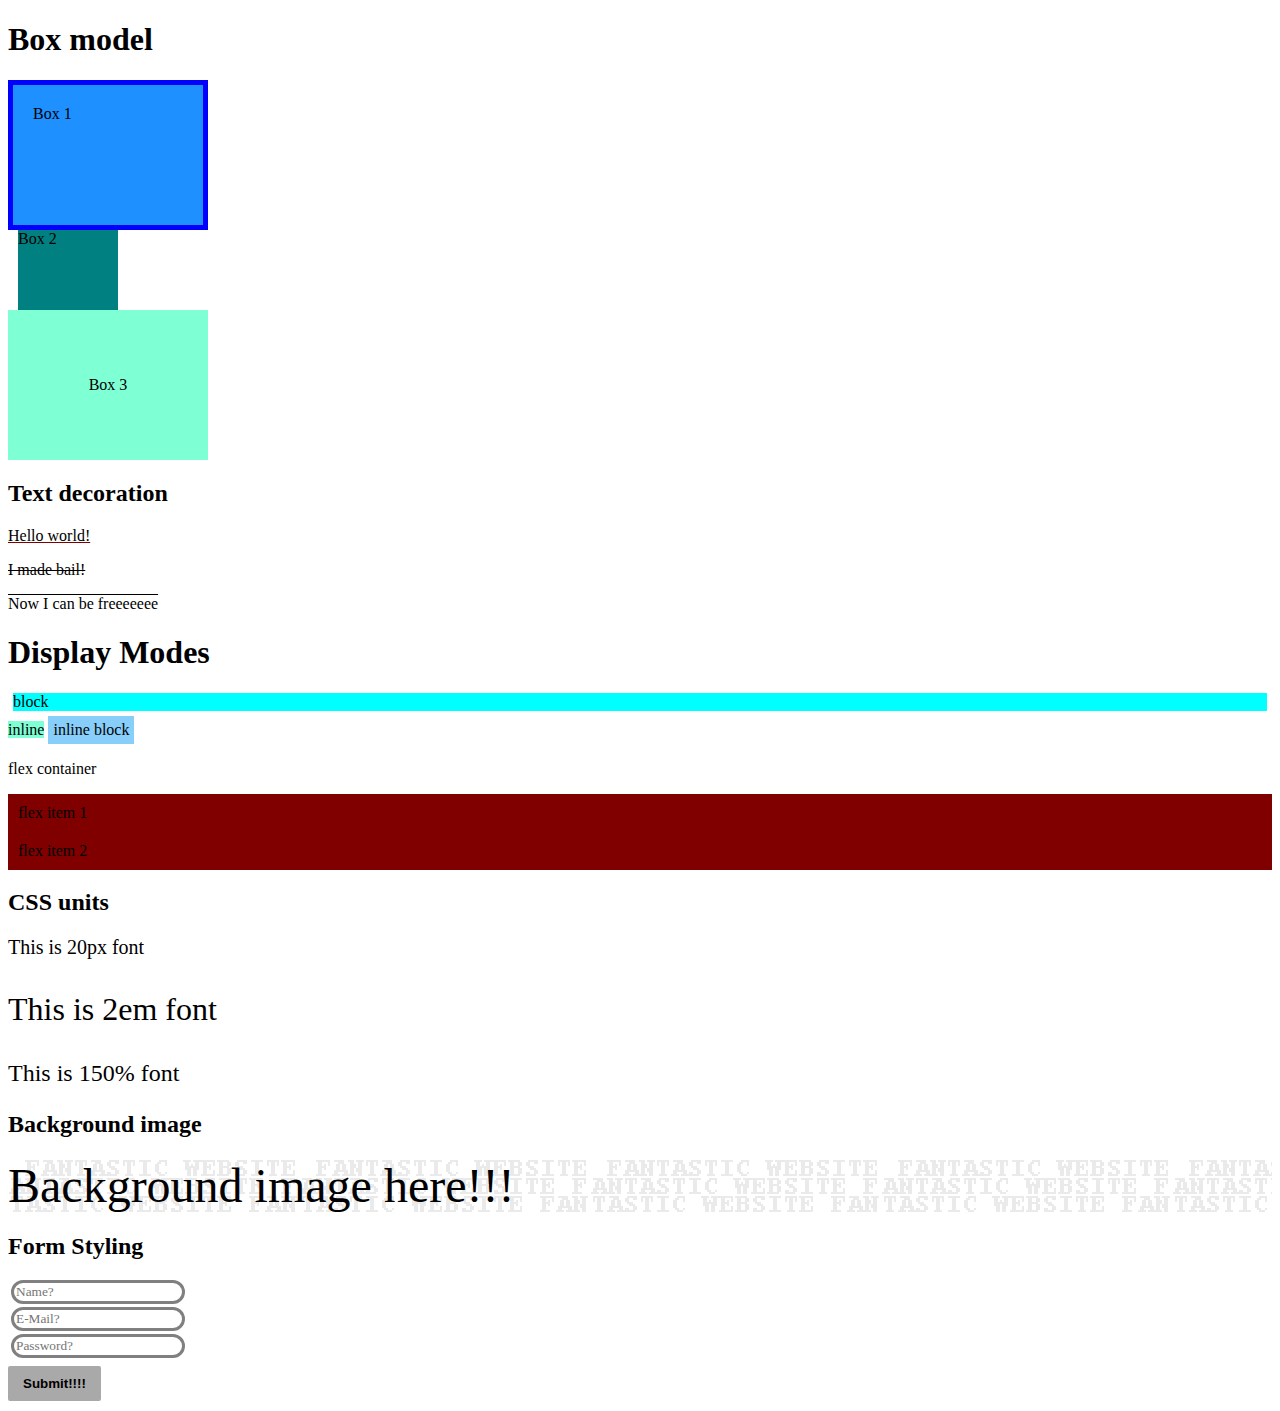
<file: exercises/index.html>
<!DOCTYPE html>
<html lang="en">
<head>
    <meta charset="UTF-8">
    <meta name="viewport" content="width=device-width, initial-scale=1.0">
    <title>CSS PRACTICE</title>
    <link rel="stylesheet" href="index.css">
</head>
<body>
    <h1>Box model</h1>

    <div class="box1">Box 1</div>
    <div class="box2">Box 2</div>
    <div class="box3">Box 3</div>

    <section>
        <h2>Text decoration</h2>
        <p class="underline">Hello world!</p>
        <p class="strikethrough">I made bail!</p>
        <p class="overline">Now I can be freeeeeee</p>
    </section>

    <section>
        <h1>Display Modes</h1>
        <div class="block">block</div>
        <div class="inline">inline</div>
        <div class="iblock">inline block</div>
        <p class="flex">flex container</p>
        <div class="flex">flex item 1</div>
        <div class="flex">flex item 2</div>
    </section>

    <section>
        <h2>CSS units</h2>
        <p class="px">This is 20px font</p>
        <p class="em">This is 2em font</p>
        <p class="percent">This is 150% font</p>
    </section>

    <section>
        <h2>Background image</h2>
        <div class="bgi">Background image here!!!</div>
    </section>

    <section>
        <h2>Form Styling</h2>
        <form action="">
            <input type="text" placeholder="Name?">
            <input type="email" placeholder="E-Mail?">
            <input type="password" name="" id="" placeholder="Password?">
            <button onclick="alert('WOW')">Submit!!!!</button>
        </form>
    </section>
</body>
</html>
</file>
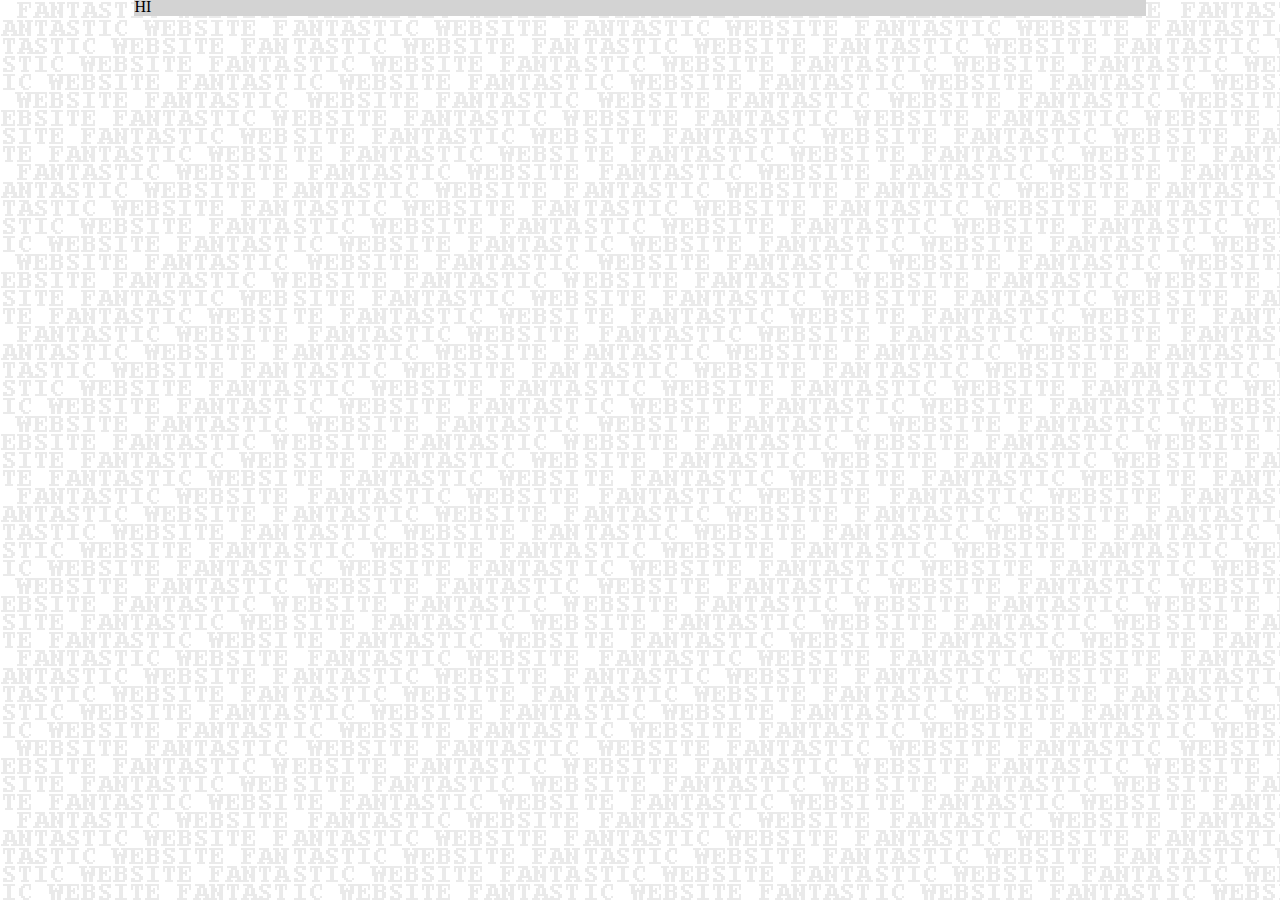
<file: html/index.html>
<!DOCTYPE html>
<html lang="en">
<head>
    <meta charset="UTF-8">
    <meta name="viewport" content="width=device-width, initial-scale=1.0">
    <title>ROBERT PAUL AIELLO</title>
    <link rel="stylesheet" href="style.css">
    <link rel="icon" href="media/robbie.png">
</head>
<body class="bg">
    <section class="front">
        HI
    </section>
</body>
</html>
</file>
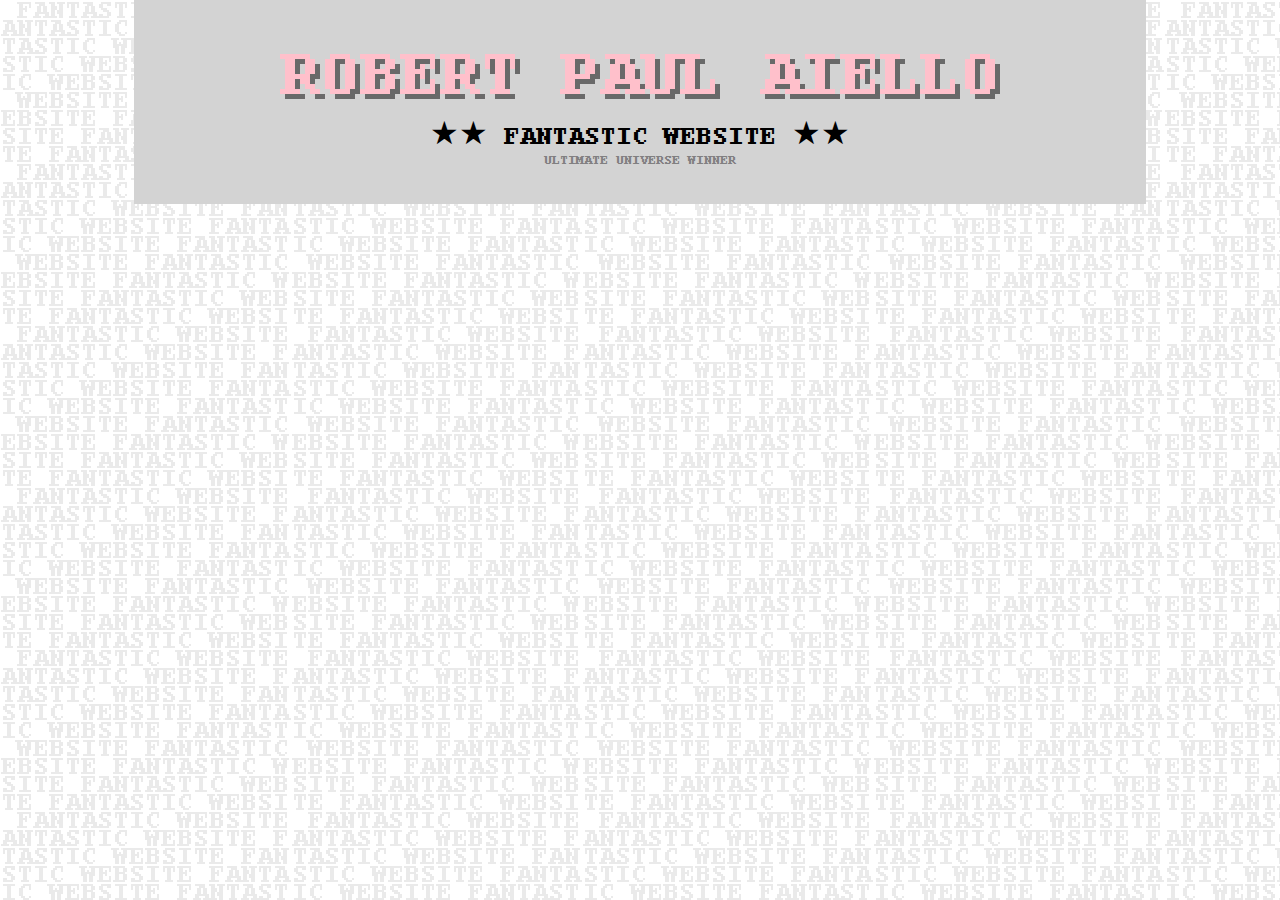
<file: project-1/index.html>
<!DOCTYPE html>
<html lang="en">
<head>
    <meta charset="UTF-8">
    <meta name="viewport" content="width=device-width, initial-scale=1.0">
    <title>ROBERT PAUL AIELLO</title>
    <link rel="stylesheet" href="style.css">
    <link rel="icon" href="media/robbie.png">
</head>
<body class="bg">
    <section class="front">
        <br> <br>
        <div class="stuck center title" id="rpa">ROBERT PAUL AIELLO</div>
        <div class="stuck center">★★ FANTASTIC WEBSITE ★★</div>
        <div class="stuck center subtitle">ULTIMATE UNIVERSE WINNER</div>
        <br> <br>
    </section>
</body>
</html>
</file>
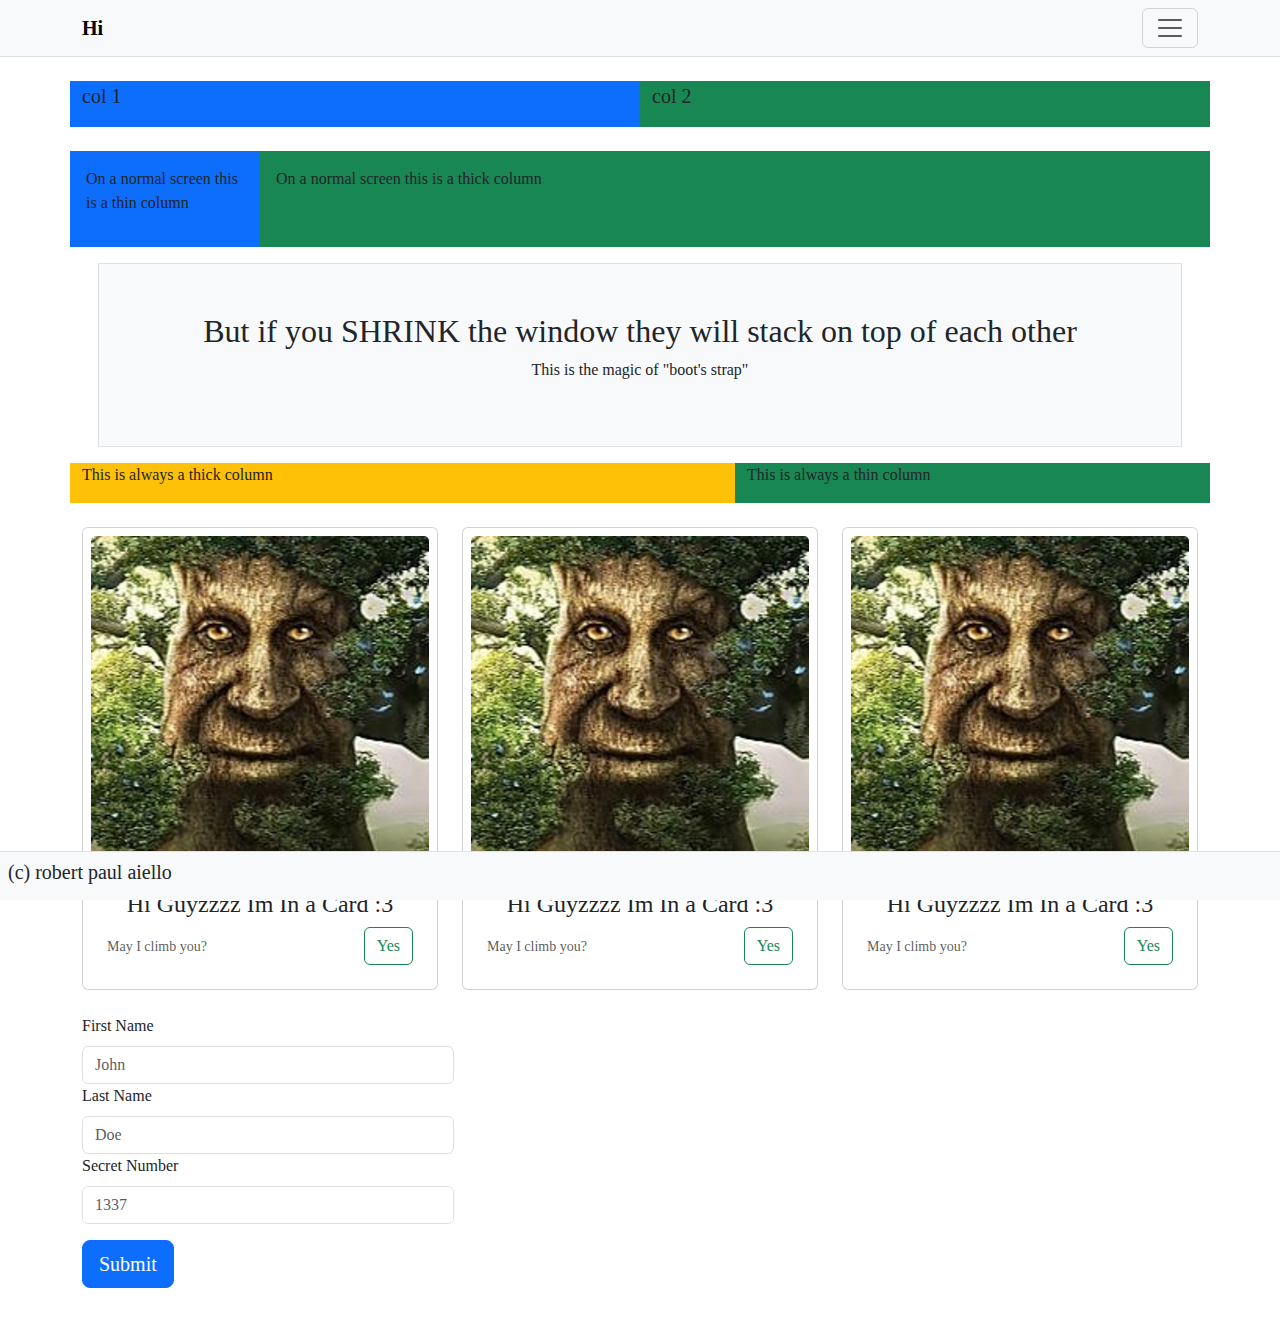
<file: exercises/bootstrap-demo.html>
<!DOCTYPE html>
<html lang="en">
<head>
    <meta charset="UTF-8">
    <meta name="viewport" content="width=device-width, initial-scale=1.0">
    <title>Bootstrap Demo</title>
    <link href="https://cdn.jsdelivr.net/npm/bootstrap@5.3.3/dist/css/bootstrap.min.css" rel="stylesheet">
    <style>
        * {
            font-family: Verdana;
        }
    </style>
</head>
<body>
    <div class="navbar navbar-expend-lg bg-body-tertiary border-bottom sticky-top">
        <div class="container">
            <a href="#" class="navbar-brand fw-bold">Hi</a>
            <button type="button" class="navbar-toggler" data-bs-toggle="collapse" data-bs-target="#navmenu">
                <span class="navbar-toggler-icon"></span>
            </button>
            <div class="collapse navbar-collapse" id="navmenu">
                <ul class="navbar-nav mb-2 mb-lg-0">
                    <li class="nav-item"><a href="" class="nav-link">Home</a></li>
                    <li class="nav-item"><a href="" class="nav-link">Not home</a></li>
                </ul>
            </div>
        </div>
    </div>
    <div class="container mt-4">
        <div class="row">
            <div class="col bg-primary">
                <p class="lead">col 1</p>
            </div>
            <div class="col bg-success">
                <p class="lead">col 2</p>
            </div>
        </div>
    </div>

    <div class="container mt-4 mb-4">
        <div class="row">
            <div class="col-12 col-md-2 p-3 bg-primary">
                <p>On a normal screen this is a thin column</p>
            </div>
            <div class="col-12 col-md-10 p-3 bg-success">
                <p>On a normal screen this is a thick column</p>
            </div>
        </div>
        <div class="row bg-light m-3 border text-center p-5">
            <h2>But if you SHRINK the window they will stack on top of each other</h2>
            <p class="">This is the magic of "boot's strap"</p>
        </div>
        <div class="row">
            <div class="col-7 bg-warning">
                <p>This is always a thick column</p>
            </div>
            <div class="col-5 bg-success">
                <p>This is always a thin column</p>
            </div>
        </div>
    </div>
    <div class="container mb-3">
        <div class="row">
            <div class="col-12 col-sm-6 col-md-4">
                <div class="card p-2">
                    <img src="media/tree.jpg" alt="" class="card-img-top img-fluid">
                    <div class="card-body">
                        <h4 class="text-center card-title">Hi Guyzzzz Im In a Card :3</h4>
                        <div class="d-flex align-items-center justify-content-between">
                            <small class="text-muted">May I climb you?</small>
                            <button class="btn btn-outline-success" data-bs-toggle="modal" data-bs-target="#cartModal">Yes</button>
                        </div>
                    </div>
                </div>
            </div>
            <div class="col-12 col-sm-6 col-md-4">
                <div class="card p-2">
                    <img src="media/tree.jpg" alt="" class="card-img-top img-fluid">
                    <div class="card-body">
                        <h4 class="text-center card-title">Hi Guyzzzz Im In a Card :3</h4>
                        <div class="d-flex align-items-center justify-content-between">
                            <small class="text-muted">May I climb you?</small>
                            <button class="btn btn-outline-success" data-bs-toggle="modal" data-bs-target="#cartModal">Yes</button>
                        </div>
                    </div>
                </div>
            </div>
            <div class="col-12 col-sm-6 col-md-4">
                <div class="card p-2">
                    <img src="media/tree.jpg" alt="" class="card-img-top img-fluid">
                    <div class="card-body">
                        <h4 class="text-center card-title">Hi Guyzzzz Im In a Card :3</h4>
                        <div class="d-flex align-items-center justify-content-between">
                            <small class="text-muted">May I climb you?</small>
                            <button class="btn btn-outline-success" data-bs-toggle="modal" data-bs-target="#cartModal">Yes</button>
                        </div>
                    </div>
                </div>
            </div>
        </div>
    </div>
    <div class="container mt-4">
        <form action="">
            <div>
                <div class="col-12 col-md-4">
                    <label for="" class="form-label">First Name</label>
                    <input type="text" placeholder="John" class="form-control">
                </div>
                <div class="col-12 col-md-4">
                    <label for="" class="form-label">Last Name</label>
                    <input type="text" placeholder="Doe" class="form-control">
                </div>
                <div class="col-12 col-md-4">
                    <label for="" class="form-label">Secret Number</label>
                    <input type="password" placeholder="1337" class="form-control">
                </div>
            </div>
            <input class="btn btn-lg btn-primary mt-3" type="submit">
        </form>
    </div>

    <div class="modal fade" id="cartModal">
        <div class="modal-dialog">
            <div class="modal-content">
                <div class="modal-header">
                    <h4>My Cart c:</h4>
                </div>
                <div class="modal-body">Cart items here...</div>
                <div class="modal-footer">
                    <button class="btn btn-success" data="">Checkout</button>
                </div>
            </div>
        </div>
    </div>

    <footer class="border-top bg-body-tertiary sticky-bottom p-2">
        <h5>(c) robert paul aiello</h5>
    </footer>
<script src="https://cdn.jsdelivr.net/npm/bootstrap@5.3.3/dist/js/bootstrap.bundle.min.js"></script>
</body>
</html>
</file>
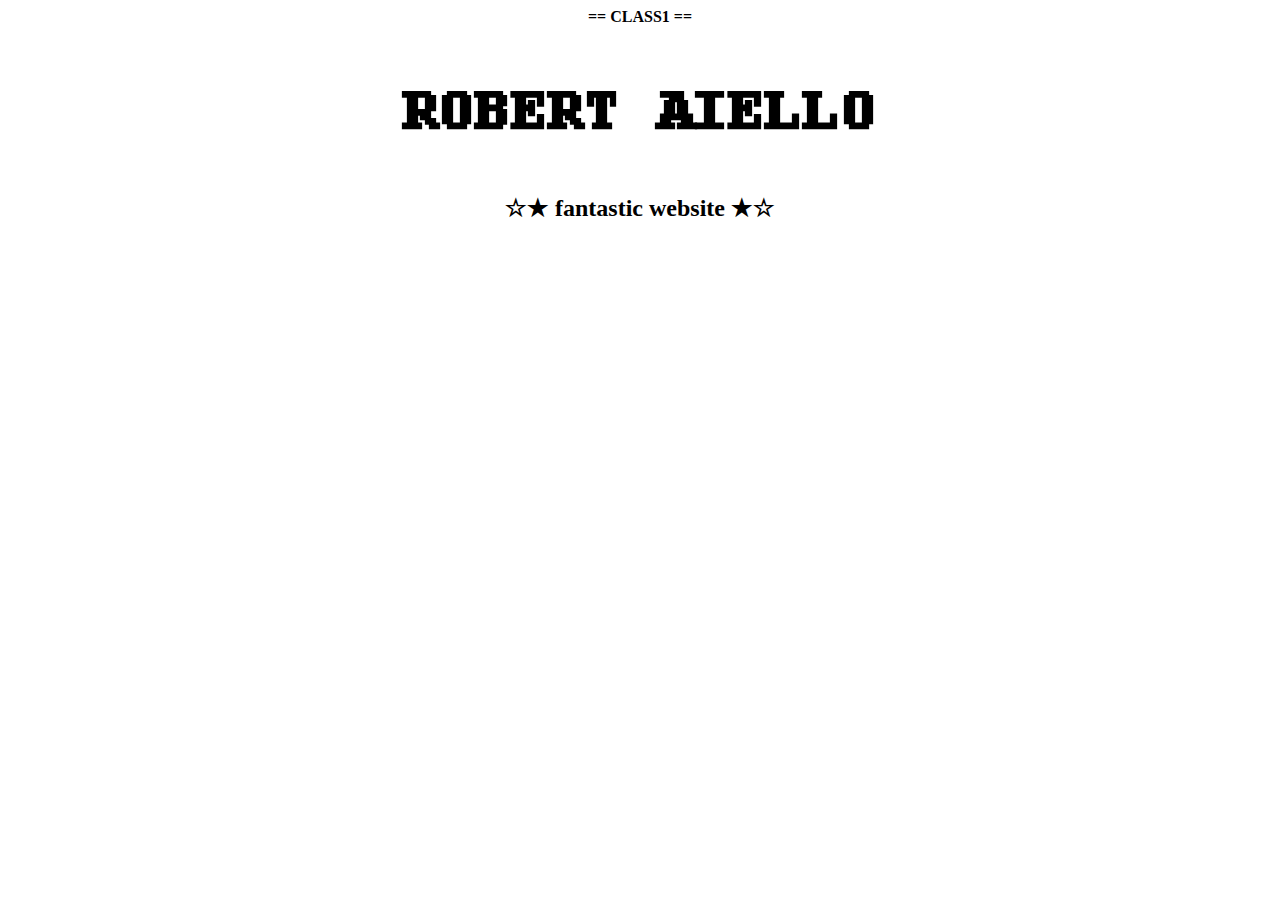
<file: exercises/class1.html>
<!DOCTYPE html>
<html lang="en">
<head>
    <meta charset="UTF-8">
    <meta name="viewport" content="width=, initial-scale=1.0">
    <title>WELCOME TO MY FANTASTIC WEBSITE</title>
</head>
 <style> 
    @font-face { font-family: courierstuck; src: url('fonts/courierstuck.ttf'); } 
      * {
         font-family: Verdana;
         text-align: center;
      }
    h1 {
        font-family: courierstuck;
        font-size: 72px;
    }
    h2 {
        font-size: 24px;
    }
    </style>
<body>
    <header>
        <b>== CLASS1 ==</b>
    </header>
    <h1>ROBERT AIELLO</h1>
    <h2>☆★ fantastic website ★☆</h2>
</body>
</html>
</file>
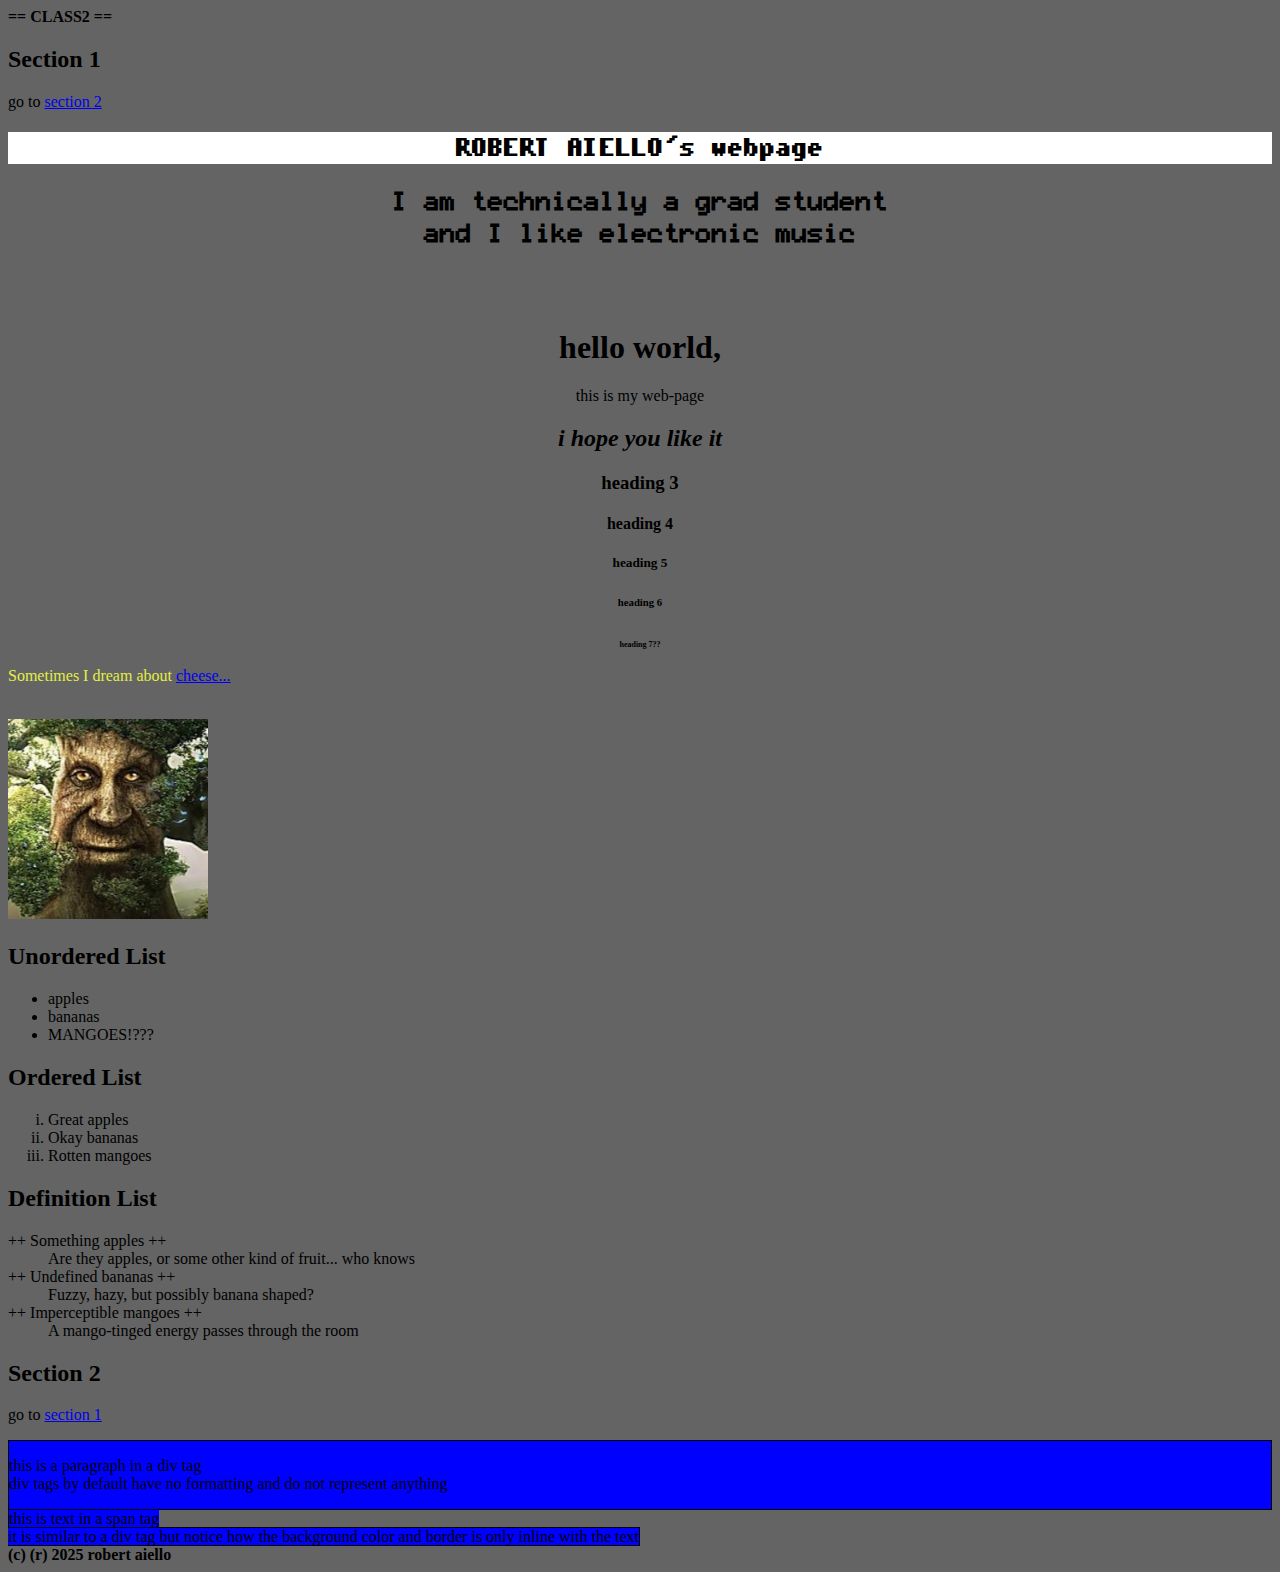
<file: exercises/class2.html>
<!DOCTYPE html>
<html lang="en">
<head>
    <meta charset="UTF-8">
    <meta name="viewport" content="width=device-width, initial-scale=1.0">
    <title>Class 2 (My First HTML Page)</title>
</head>

<style>
    @font-face { font-family: ffx-bold; src: url('fonts/fairfax-bold.ttf'); }
    @font-face { font-family: ffx; src: url('fonts/Fairfax.ttf'); }
    * {font-family: Verdana;}
    h7 {
        font-size: 8px;
    }
    center {
        text-align: center;
    }
    clownvomit {color: rgb(227, 238, 67)}
</style>    

<body style="background-color: rgb(100, 100, 100);">
    <header>
        <b>== CLASS2 ==</b>
    </header>
     <h2 id="section1">Section 1</h2>
    <p>go to <a href="#section2">section 2</a></p>
    <center>
    <h1 style="font-family: ffx-bold; background-color: white;">
        ROBERT AIELLO's webpage </h1>
    <h1 style="font-family: ffx;">I am technically a grad student <br>
        and I like electronic music</style>
    </h1>
    <br><br>
    <h1>hello world,</h1>
    <p>this is my web-page</p>
    <h2><i>i hope you like it</i></h2>
    <h3>heading 3</h3>
    <h4>heading 4</h4>
    <h5>heading 5</h5>
    <h6>heading 6</h6>
    <h7><b>heading 7??</b></h7>
    </center>
    <p title="Body paragraph"><clownvomit>Sometimes I dream about <a href="https://www.youtube.com/watch?v=DOIJEE7YM5w" target="_blank">cheese...<a></clownvomit></p>
    <br>
    <img src="media/tree.jpg" alt="&quot;Will you climb on me?&quot;" width="200">

    <h2>Unordered List</h2>
    <ul>
        <li>apples</li>
        <li>bananas</li>
        <li>MANGOES!???</li>
    </ul>

    <h2>Ordered List</h2>
    <ol type="i">
        <li>Great apples</li>
        <li>Okay bananas</li>
        <li>Rotten mangoes</li>
    </ol>

    <h2>Definition List</h2>
    <dl>
        <dt>++ Something apples ++</dt>
        <dd>Are they apples, or some other kind of fruit... who knows</dd>
        <dt>++ Undefined bananas ++</dt>
        <dd>Fuzzy, hazy, but possibly banana shaped?</dd>
        <dt>++ Imperceptible mangoes ++</dt>
        <dd>A mango-tinged energy passes through the room</dd>
    </dl>

    <h2 id="section2">Section 2</h2>
    <p>go to <a href="#section1">section 1</a></p>

    <div style="background-color: blue; border: 1px solid black;">
        <p style="font-family: Consolas">this is a paragraph in a div tag<br>div tags by default have no formatting and do not represent anything</p>
    </div>

    <span style="background-color: blue; font-family: Consolas; border: 1px solid black">
        this is text in a span tag<br>it is similar to a div tag but notice how the background color and border is only inline with the text
    </span>

    <footer>
     <b>(c) (r) 2025 robert aiello</b>
    </footer>
</body>
</html>
</file>
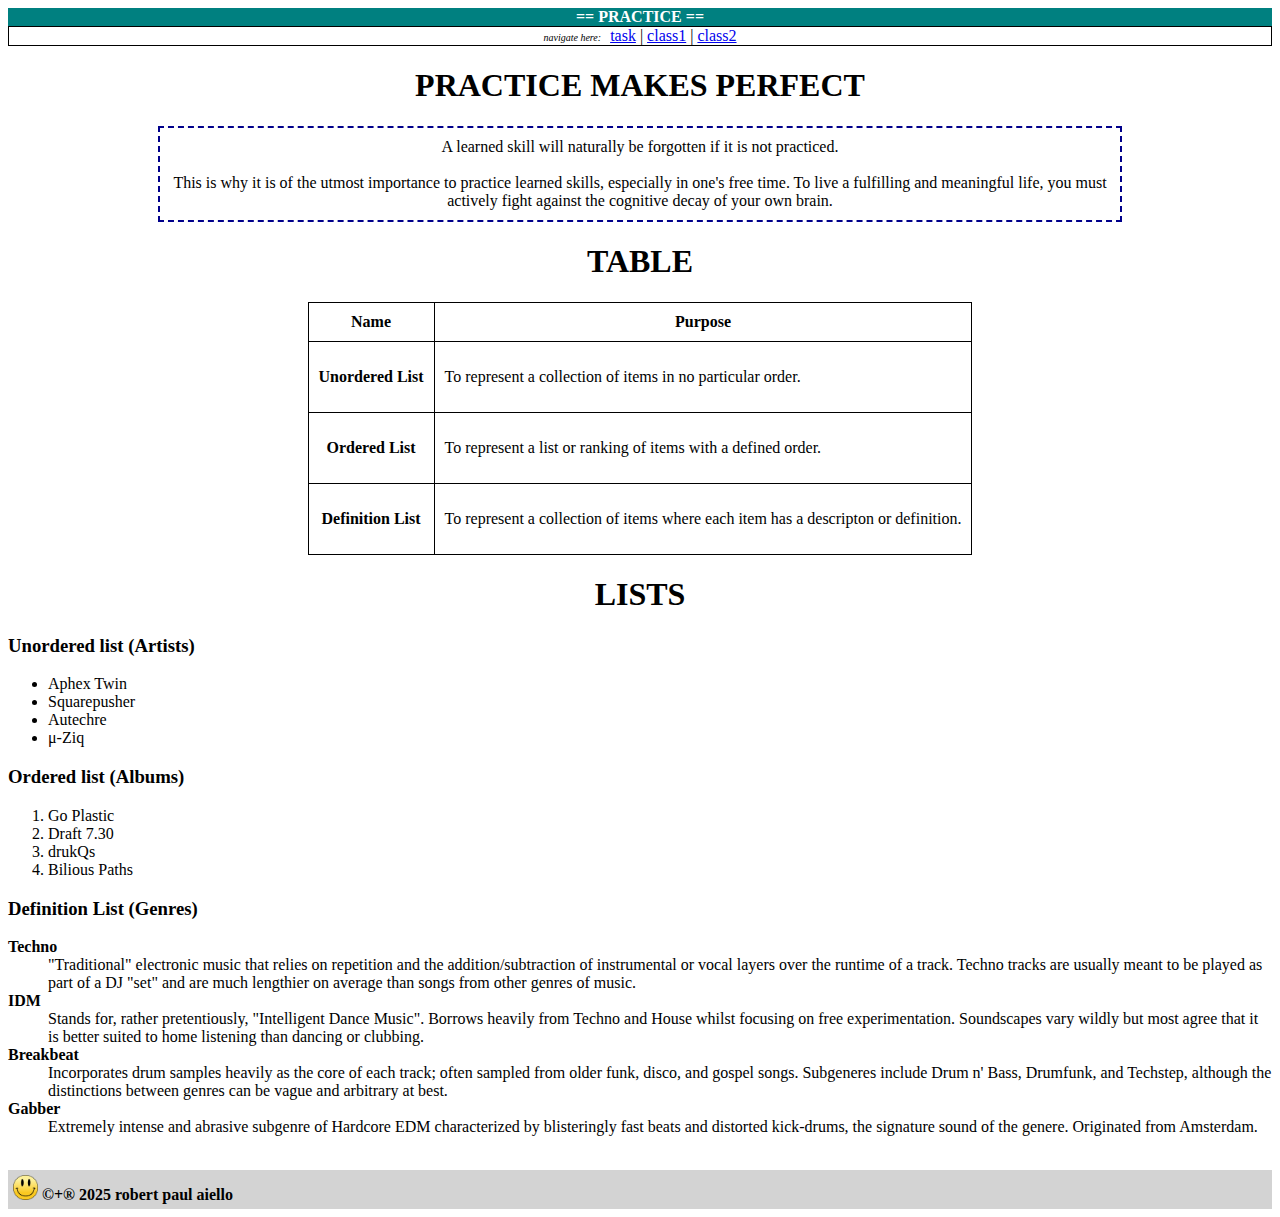
<file: exercises/practice.html>
<!DOCTYPE html>
<html lang="en">
<head>
    <meta charset="UTF-8">
    <meta name="viewport" content="width=device-width, initial-scale=1.0">
    <title>Document</title>
</head>
<style>
* {font-family: Verdana;}
p, dd {font-family: Consolas;}
table, th, tr, td {padding: 10px; border: 1px solid; border-collapse: collapse; justify-self: center;}
dt {font-weight: bold;}
</style>
<body>
    <header style="text-align: center; background-color: teal; color:white;">
        <b>== PRACTICE ==</b>
    </header>
    <nav style="text-align: center; border: 1px solid black;">
        <a style="font-size: 10px; margin: auto 5px auto auto;"><i>navigate here:</i></a>
        <a href="task.html">task</a> |
        <a href="class1.html">class1</a> |
        <a href="class2.html">class2</a>
    </nav>

    <section>
            <h1 style="text-align: center;">PRACTICE MAKES PERFECT</h1>
            <article style="text-align: center; align-content: center;">
                <p style="border: 2px dashed darkblue; margin: auto 150px; padding: 10px;">A learned skill will naturally be forgotten if it is not practiced.<br><br>This is why it is of the utmost importance to practice learned skills, especially in one's free time. To live a fulfilling and meaningful life, you must actively fight against the cognitive decay of your own brain.</p>
            </article>
    </section>
    <section>
        <h1 style="text-align: center;">TABLE</h1>
        <table>
            <tr>
                <th>Name</th>
                <th>Purpose</th>
            </tr>
            <tr>
                <th>Unordered List</th>
                <td><p>To represent a collection of items in no particular order.</p></td>
            </tr>
            <tr>
                <th>Ordered List</th>
                <td><p>To represent a list or ranking of items with a defined order.</p></td>
            </tr>
            <tr>
                <th>Definition List</th>
                <td><p>To represent a collection of items where each item has a descripton or definition.</p></td>
            </tr>
        </table>
    </section>

    <section>
        <h1 style="text-align: center;">LISTS</h1>
        <article>
            <h3>Unordered list (Artists)</h3>
            <ul>
                <li>Aphex Twin</li>
                <li>Squarepusher</li>
                <li>Autechre</li>
                <li>μ-Ziq</li>
            </ul>
            <h3>Ordered list (Albums)</h3>
            <ol type="1">
                <li>Go Plastic</li>
                <li>Draft 7.30</li>
                <li>drukQs</li>
                <li>Bilious Paths</li>
            </ol>
            <h3>Definition List (Genres)</h3>
            <dl>
                <dt>Techno</dt>
                <dd>"Traditional" electronic music that relies on repetition and the addition/subtraction of instrumental or vocal layers over the runtime of a track. Techno tracks are usually meant to be played as part of a DJ "set" and are much lengthier on average than songs from other genres of music.</dd>
                <dt>IDM</dt>
                <dd>Stands for, rather pretentiously, "Intelligent Dance Music". Borrows heavily from Techno and House whilst focusing on free experimentation. Soundscapes vary wildly but most agree that it is better suited to home listening than dancing or clubbing.</dd>
                <dt>Breakbeat</dt>
                <dd>Incorporates drum samples heavily as the core of each track; often sampled from older funk, disco, and gospel songs. Subgeneres include Drum n' Bass, Drumfunk, and Techstep, although the distinctions between genres can be vague and arbitrary at best.</dd>
                <dt>Gabber</dt>
                <dd>Extremely intense and abrasive subgenre of Hardcore EDM characterized by blisteringly fast beats and distorted kick-drums, the signature sound of the genere. Originated from Amsterdam.</dd>
            </dl>
        </article>
    </section>

    <br>
    <footer style="background: lightgray; padding: 5px;">
        <img src="media/smiley.png" width="25" alt=":)">
        <b>©+® 2025 robert paul aiello</b>
    </footer>
</body>

</html>
</file>
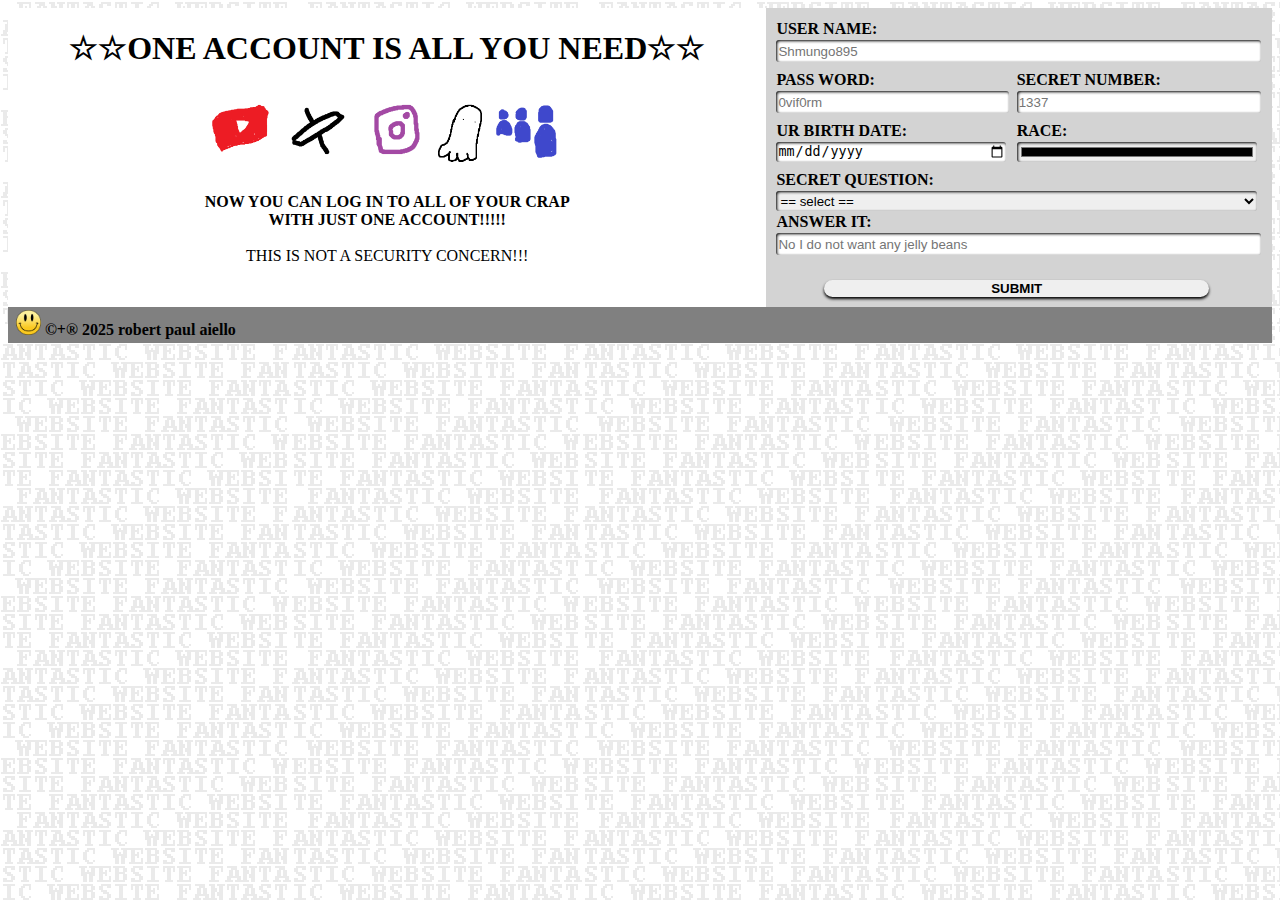
<file: exercises/prettyform.html>
<!DOCTYPE html>
<html lang="en">
<head>
    <meta charset="UTF-8">
    <meta name="viewport" content="width=device-width, initial-scale=1.0">
    <title>Document</title>
    <link rel="stylesheet" href="prettyform.css">
</head>
<body>

    <div id="container">

    <!-- LEFT SIDE -->
    <section class="sixtyfourty" style="background-color: white">
        <div class="flex">
            <div class="rainbow"><h1>☆☆ONE ACCOUNT IS ALL YOU NEED☆☆</h1></div>
            <div><img src="media/socials.png" alt="" width="50%"></div> <br>
            <div style="margin: auto 25%;"><b>NOW YOU CAN LOG IN TO ALL OF YOUR CRAP WITH JUST ONE ACCOUNT!!!!!</b> <br> <br> THIS IS NOT A SECURITY CONCERN!!! </div>
            <br>
        </div>
    </section>

    <!-- RIGHT SIDE -->
    <section class="sixtyfourty" style="background-color: lightgray;">
        <div style="padding: 10px; padding-right: 15px;">
            <form action="">
                <label for="uname"><b>USER NAME:</b></label>
                <input type="text" id="uname" placeholder="Shmungo895">
                <div class="fiftyfifty">
                    <label for="p1"><b>PASS WORD:</b></label>
                    <input type="password" id="p1" placeholder="0vif0rm">
                </div>
                <div class="fiftyfifty">
                    <label for="p2"><b>SECRET NUMBER:</b></label>
                    <input type="password" id="p2" placeholder="1337">
                </div>
                <div class="fiftyfifty">
                    <label for="bday"><b>UR BIRTH DATE:</b></label>
                    <input type="date" name="bday" id="">
                </div>
                <div class="fiftyfifty">
                    <label for="color"><b>RACE:<b></label>
                    <input type="color" name="color" id=""> 
                </div>
                <div style="clear: both;"></div>
                <label for="sq"><b>SECRET QUESTION:</b></label>
                <select name="sq" id="">
                    <option value="0">== select ==</option>
                    <option value="1">What ISN'T your favorite color?</option>
                    <option value="2">What is your second cousin's roomate's great-aunt's maiden name?</option>
                    <option value="3">What is 1 + 1?</option>
                    <option value="4">Who's your favorite Marx brother?</option>
                    <option value="5">What McNugget sauce did you prefer as a child? (DO NOT ANSWER "SZECHUAN")</option>
                    <option value="6">How many subreddits do you moderate?</option>
                    <option value="7">What were you doing on the morning of September 11, 2001?</option>
                    <option value="8">What cartoon character triggered your sexual awakening?</option>
                    <option value="9">I've got some jelly beans. Do you want any?</option>
                </select>
                <label for="sqa"><b>ANSWER IT:</b></label>
                <input type="text" name="sqa" id="" placeholder="No I do not want any jelly beans">
                <br> <br>
                <button value="SUBMIT" style="width: 80%; display: block; margin: auto;" onclick="alert('Thanx. Your information has been forwarded to the relevant ad-servers and spamlists.')">SUBMIT</button>
            </form>
        </div>
    </section>

</div>

<div style="clear: both;"></div>

<footer>
    &ThickSpace;<img src="media/smiley.png" width="25" alt=":)" class="speen">
    <span>©+® 2025 robert paul aiello</span>
</footer>

</body>
</html>
</file>
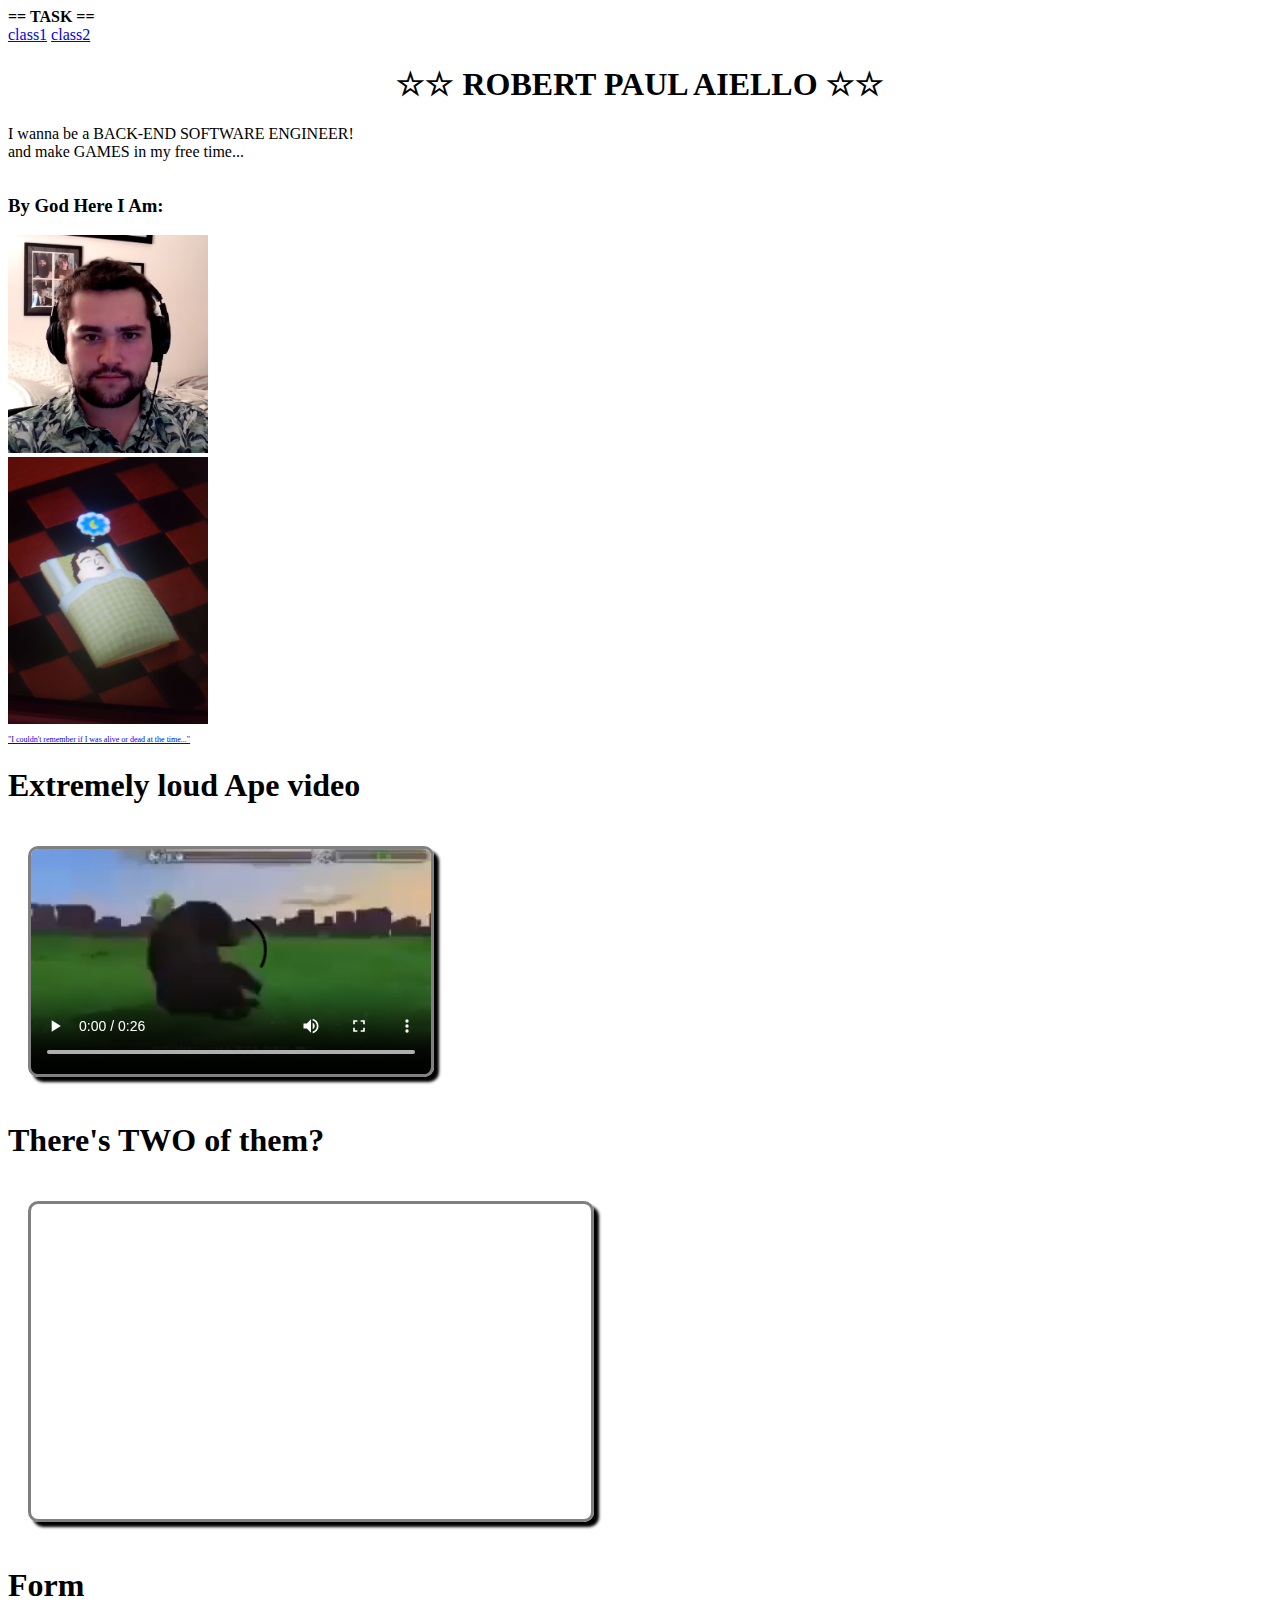
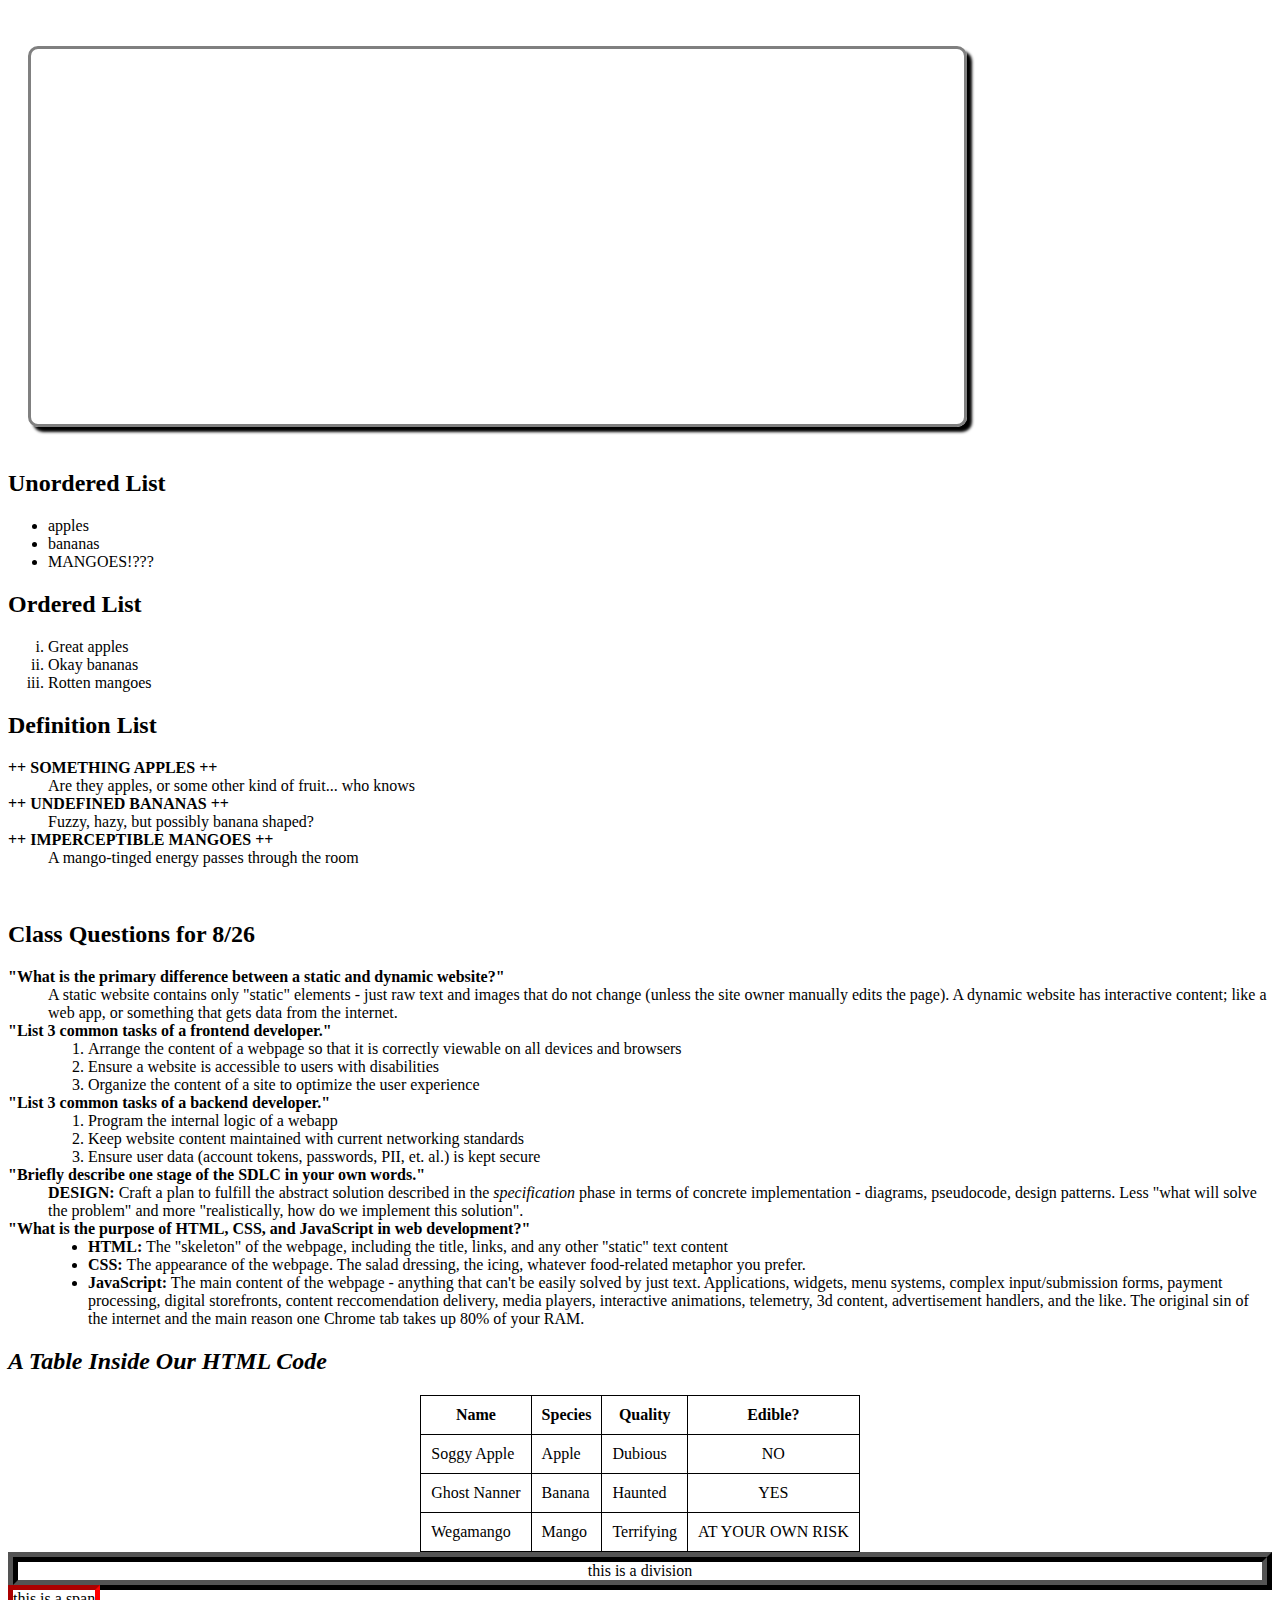
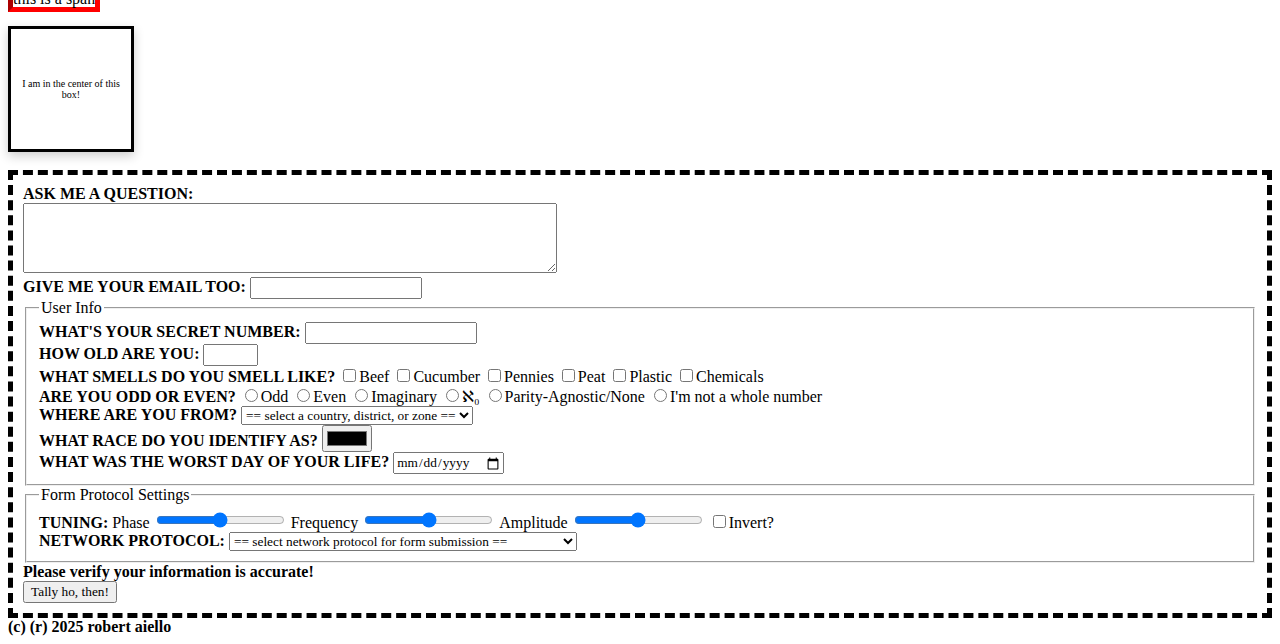
<file: exercises/task.html>
<!DOCTYPE html>
<html lang="en">
<head>
    <meta charset="UTF-8">
    <meta name="viewport" content="width=device-width, initial-scale=1.0">
    <title>My Page :)</title>
</head>
<style>
* {font-family: Verdana;}
table, th, tr, td {padding: 10px; border: 1px solid; border-collapse: collapse;}
center {text-align: center;}
video, iframe {
    margin: 20px;
    border: 3px solid gray;
    border-radius: 10px;
    box-shadow: 5px 5px 3px;
}
</style>
<body>
    <header>
        <b>== TASK ==</b>
    </header>

    <nav>
        <a href="class1.html">class1</a>
        <a href="class2.html">class2</a>
    </nav>

    <h1 style="text-align: center;">☆☆ ROBERT PAUL AIELLO ☆☆</h1>
    <p>I wanna be a BACK-END SOFTWARE ENGINEER!<br>and make GAMES in my free time...</p>
    <br>
    <h3 style="margin: 0">By God Here I Am:</h3>
    <br>
    <img src="media/robert.png" alt="Here he is." title="LOOK AT ROBERT!" width="200">
    <br><img src="media/Serene2.jpg" alt="sleep" width="200">
    <br>
    <a href="https://youtu.be/-RFunvF0mDw?si=Z3ab4z2FGJrPwrcL" style="font-size: 8px;">&quot;I couldn't remember if I was alive or dead at the time...&quot;</a>

    <h1>Extremely loud Ape video</h1>
    <video controls width="400" src="media/ape.mp4">

    </video>

    <h1>There's TWO of them?</h1>
    <iframe width="560" height="315" src="https://www.youtube.com/embed/-5R_sviyV4Y?si=yYLTcxVTX6RmhJIh" title="YouTube video player" frameborder="0" allow="accelerometer; autoplay; clipboard-write; encrypted-media; gyroscope; picture-in-picture; web-share" referrerpolicy="strict-origin-when-cross-origin" allowfullscreen></iframe> <br>

    <h1>Form</h1>
    <iframe src="http://127.0.0.1:5500/prettyform.html" frameborder="0" width="933px" height="375px"></iframe>

    <h2>Unordered List</h2>
    <ul>
        <li>apples</li>
        <li>bananas</li>
        <li>MANGOES!???</li>
    </ul>

    <h2>Ordered List</h2>
    <ol type="i">
        <li>Great apples</li>
        <li>Okay bananas</li>
        <li>Rotten mangoes</li>
    </ol>

    <h2>Definition List</h2>
    <dl>
        <dt><b>++ SOMETHING APPLES ++</b></dt>
        <dd>Are they apples, or some other kind of fruit... who knows</dd>
        <dt><b>++ UNDEFINED BANANAS ++</b></dt>
        <dd>Fuzzy, hazy, but possibly banana shaped?</dd>
        <dt><b>++ IMPERCEPTIBLE MANGOES ++</b></dt>
        <dd>A mango-tinged energy passes through the room</dd>
    </dl> <br>

    <h2>Class Questions for 8/26</h2>
    <dl>
        <dt><b>"What is the primary difference between a static and dynamic website?"</b></dt>
        <dd>A static website contains only "static" elements - just raw text and images that do not change (unless the site owner manually edits the page). A dynamic website has interactive content; like a web app, or something that gets data from the internet.</dd>
        <dt><b> "List 3 common tasks of a frontend developer."</b></dt>
        <dd><ol>
            <li>Arrange the content of a webpage so that it is correctly viewable on all devices and browsers</li>
            <li>Ensure a website is accessible to users with disabilities</li>
            <li>Organize the content of a site to optimize the user experience</li>
        </ol></dd>
        <dt><b>"List 3 common tasks of a backend developer."</b></dt>
        <dd><ol>
            <li>Program the internal logic of a webapp</li>
            <li>Keep website content maintained with current networking standards</li>
            <li>Ensure user data (account tokens, passwords, PII, et. al.) is kept secure</li>
        </ol></dd>
        <dt><b>"Briefly describe one stage of the SDLC in your own words."</b></dt>
        <dd><b>DESIGN:</b> Craft a plan to fulfill the abstract solution described in the <i>specification</i> phase in terms of concrete implementation - diagrams, pseudocode, design patterns. Less "what will solve the problem" and more "realistically, how do we implement this solution".</dd>
        <dt><b>"What is the purpose of HTML, CSS, and JavaScript in web development?"</b></dt>
        <dd><ul>
            <li><b>HTML:</b> The "skeleton" of the webpage, including the title, links, and any other "static" text content</li>
            <li><b>CSS:</b> The appearance of the webpage. The salad dressing, the icing, whatever food-related metaphor you prefer.</li>
            <li><b>JavaScript:</b> The main content of the webpage - anything that can't be easily solved by just text. Applications, widgets, menu systems, complex input/submission forms, payment processing, digital storefronts, content reccomendation delivery, media players, interactive animations, telemetry, 3d content, advertisement handlers, and the like. The original sin of the internet and the main reason one Chrome tab takes up 80% of your RAM.</li>
        </ul></dd>
    </dl>

<h2><i>A Table Inside Our HTML Code</i></h2>
<table style="justify-self: center;">
    <tr>
        <th>Name</th>
        <th>Species</th>
        <th>Quality</th>
        <th>Edible?</th>
    </tr>
    <tr>
        <td>Soggy Apple</td>
        <td>Apple</td>
        <td>Dubious</td>
        <td><center>NO</center></td>
    </tr>
    <tr>
        <td>Ghost Nanner</td>
        <td>Banana</td>
        <td>Haunted</td>
        <td><center>YES</center></td>
    </tr>
    <tr>
        <td>Wegamango</td>
        <td>Mango</td>
        <td>Terrifying</td>
        <td><center>AT YOUR OWN RISK</center></td>
    </tr>
</table>

<div style="border: 10px ridge black; text-align: center; ">
    this is a division
</div>

<span style="border: 5px inset red;">
    this is a span
</span>
<br><br>

<div style="width: 100px; height: 100px; border: 3px solid black; display: flex; align-items: center; justify-content: center; text-align: center; font-size: 10px; padding: 10px; box-shadow: 0px 4px 10px rgba(0, 0, 0, 0.2);">
 <p>I am in the center of this box!</p>
</div>

<br>

<form action="/process.php" target="_self" style="border: 5px dashed black; padding: 10px;" autocomplete="off">
    <label><b>ASK ME A QUESTION:</b></label> <br>
    <textarea name="question" rows="4" cols="70" required></textarea> <br>
    <label><b>GIVE ME YOUR EMAIL TOO:</b></label>
    <input type="email" name="email"><br>
<fieldset> <legend>User Info</legend>
    <label><b>WHAT'S YOUR SECRET NUMBER:</b></label>
    <input type="password" name="number" required><br>
    <label><b>HOW OLD ARE YOU:</b></label>
    <input type="number" name="age" min="1" max="80"><br>
    <b>WHAT SMELLS DO YOU SMELL LIKE?</b>
    <input type="checkbox" name="smells" value="beef">Beef
    <input type="checkbox" name="smells" value="Cucumber">Cucumber
    <input type="checkbox" name="smells" value="pennies">Pennies
    <input type="checkbox" name="smells" value="peat">Peat
    <input type="checkbox" name="smells" value="plastic">Plastic
    <input type="checkbox" name="smells" value="chemicals">Chemicals <br>
    <b>ARE YOU ODD OR EVEN?</b>
    <input type="radio" name="parity" value="odd">Odd
    <input type="radio" name="parity" value="even">Even 
    <input type="radio" name="parity" value="imaginary">Imaginary
    <input type="radio" name="parity" value="alephnull">ℵ₀
    <input type="radio" name="parity" value="noparity">Parity-Agnostic/None
    <input type="radio" name="parity" value="decimal">I'm not a whole number <br>
    <b>WHERE ARE YOU FROM?</b>
    <select name="country">
        <option value="">== select a country, district, or zone ==</option>
        <option value="ne">New England</option>
        <option value="tx">Texas</option>
        <option value="gc">Great Concavity</option>
        <option value="admz">Alabama De-Militarized Zone</option>
        <option value="gary">Gary, IN</option>
        <option value="other">Other</option>
    </select> <br>
	<b>WHAT RACE DO YOU IDENTIFY AS?</b>
	<input type="color" name="race"> <br>
	<b>WHAT WAS THE WORST DAY OF YOUR LIFE?</b>
	<input type="date" name="worstday" id=""> <br>
</fieldset>
<fieldset> <legend>Form Protocol Settings</legend>
    <b>TUNING:</b>
    <label>Phase</label>
    <input type="range" min="1" max="360" value="180" name="phase" oninput="x.value=parseInt(phase.value)">
	<output name="x" for="phase" style="font-family: Consolas;"></output>

    <label>Frequency</label>
    <input type="range" min="1" max="360" value="180" name="frequency" oninput="y.value=parseInt(frequency.value)">
	<output name="y" for="frequency" style="font-family: Consolas;"></output>

    <label>Amplitude</label>
    <input type="range" min="-100" max="100" value="0" name="amp" oninput="z.value=parseInt(amp.value)">
	<output name="z" for="amp" style="font-family: Consolas;"></output>
	
    <input type="checkbox" name="invertfreq">Invert? <br>
	<b>NETWORK PROTOCOL:</b>
	<select name="protocol">
		<option value="">== select network protocol for form submission ==</option>
		<option value="tcpip">TCP/IP</option>
		<option value="dial">Dial-Up</option>
		<option value="quantum">Quantum</option>
		<option value="cp1">Bienjensu PAT3-5P0P Carrier Pigeon</option>
		<option value="cp2">IBM K-Series Carrier Pigeon</option>
		<option value="cp3">OpenAI feathr® 8o Neural-Pigeon</option>
		<option value="ss">Smoke Signal</option>
		<option value="celery">P. Rudd 4d3d3d3d3</option>
		<option value="captcha">SkaiaNet CaptchaCard</option>
		<option value="ll">Loose Leaf</option>
		<option value="wood">Wood Block Print</option>
		<option value="MPT">Manual packet transfer ($12.20/hr service charge may apply)</option>
	</select>
</fieldset>
<span style="font-family: Consolas; font-weight: bold;">Please verify your information is accurate! <br></span>
    <input type="submit" value="Tally ho, then!">
    
</form>


<footer>
    <b>(c) (r) 2025 robert aiello</b>
</footer>
</body>
</html>
</file>
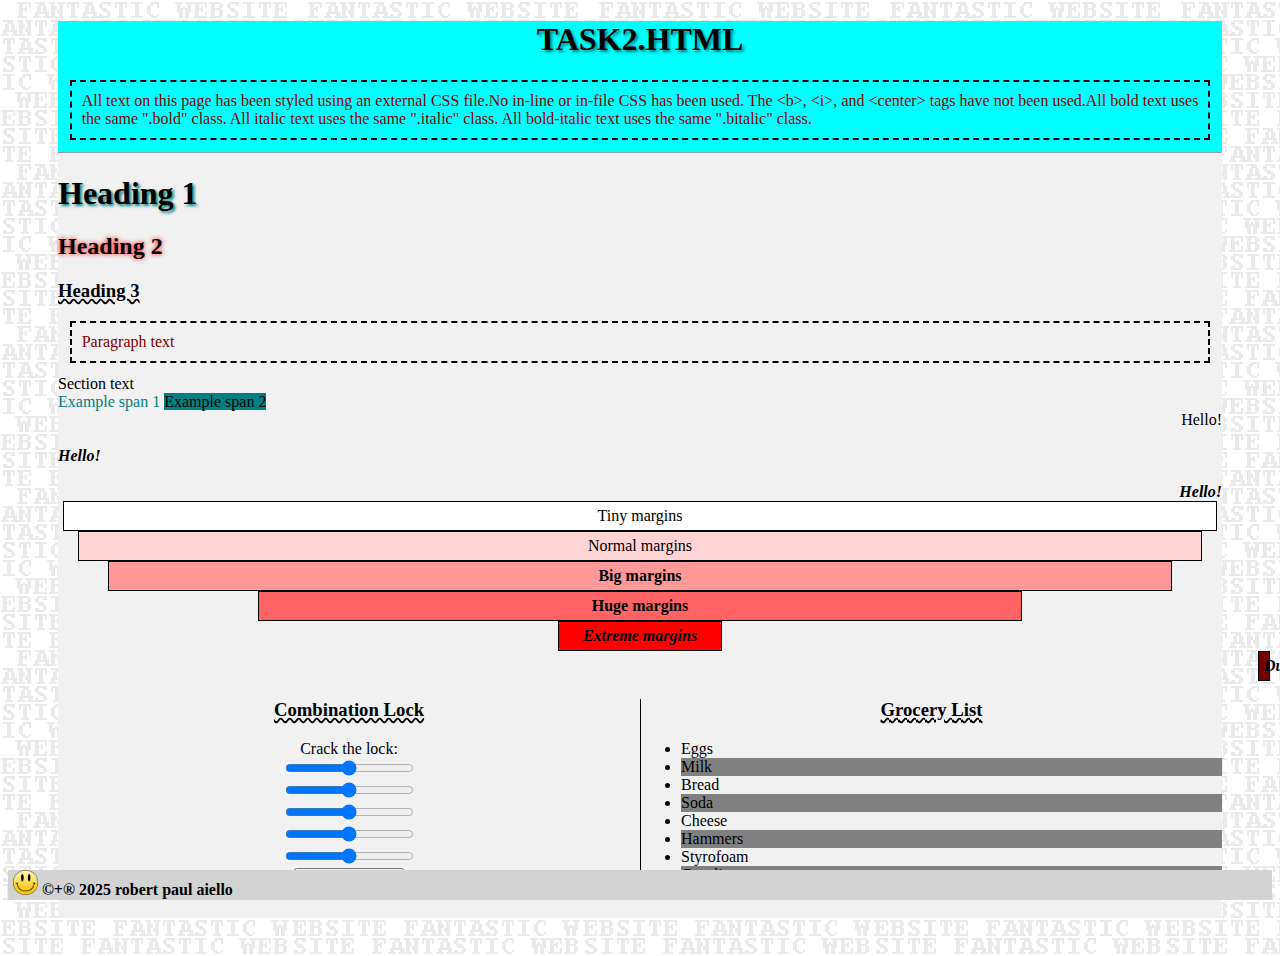
<file: exercises/task2.html>
<!DOCTYPE html>
<html lang="en">
<head>
    <meta charset="UTF-8">
    <meta name="viewport" content="width=device-width, initial-scale=1.0">
    <title>Task2</title>
    <link rel="stylesheet" href="style.css">
</head>
<body class="fantastic">
<section class="verdana inward">
    <header>
        <h1 class="center">TASK2.HTML</h1>
        <p class="justify">All text on this page has been styled using an external CSS file.No in-line or in-file CSS has been used. The &lt;b&gt;, &lt;i&gt;, and &lt;center&gt; tags have not been used.All bold text uses the same ".bold" class. All italic text uses the same ".italic" class. All bold-italic text uses the same ".bitalic" class.</p>
        <hr>
    </header>

    <h1>Heading 1</h1>
    <h2>Heading 2</h2>
    <h3>Heading 3</h3>
    <p>Paragraph text</p>
    <section>Section text</section>
    <span id="teal">Example span 1</span>
    <span id="tealbg">Example span 2</span>
    <section>
        <article class="right">Hello!</article> <br>
        <article class="bitalic">Hello!</article> <br>
        <article class="right bitalic">Hello!</article>
    </section>

    <section class="center">
        <article class="box1 lined">Tiny margins</article>
        <article class="box2 lined">Normal margins</article>
        <article class="box3 lined bold">Big margins</article>
        <article class="box4 lined bold">Huge margins</article>
        <article class="box5 lined bitalic">Extreme margins</article>
        <article class="box6 lined bitalic">Dude</article>
    </section>
    <section class="container"> 
    <section class="columns">
        <article class="center">
            <h3>Combination Lock</h3>
            <form action="">
                <span class="italic">Crack the lock:<br></span>
                <input type="range" min="1" max="5" value="3"> <br>
                <input type="range" min="1" max="5" value="3"> <br>
                <input type="range" min="1" max="5" value="3"> <br>
                <input type="range" min="1" max="5" value="3"> <br>
                <input type="range" min="1" max="5" value="3"> <br>
                <input type="button" value="Try combination" onclick="alert('Wrong combination!')">

            </form>
        </article>
    </section> 
    <section class="columns">
        <article class="ldiv">
            <h3 class="center">Grocery List</h3>
            <ul>
                <li>Eggs</li>
                <li>Milk</li>
                <li>Bread</li>
                <li>Soda</li>
                <li>Cheese</li>
                <li>Hammers</li>
                <li>Styrofoam</li>
                <li>Gasoline</li>
            </ul>
        </article>
    </section> 
    </section>
    <br>

</section>
<footer class="bold verdana end">
    &ThickSpace;<img src="media/smiley.png" width="25" alt=":)" class="speen">
    <span class="up">©+® 2025 robert paul aiello</span>
</footer>
</body>
</html>
</file>
<file: exercises/index.css>
.box1{
    width: 150px;
    height: 100px;
    background-color: dodgerblue;
    padding: 20px;
    border: 5px solid blue;
}

.box2 {
    width: 100px;
    height: 80px;
    background-color: teal;
    margin: auto 10px;
}

.box3 {
    width: 200px;
    height: 150px;
    background-color: aquamarine;
    display: flex;
    align-items: center;
    justify-content: center;
}

.underline {
    text-decoration: underline;
    text-decoration-color: maroon;
}

.strikethrough {
    text-decoration: line-through;
}

.overline {
    text-decoration: overline;
}

.block {
    display: block;
    background-color: aqua;
    margin: 5px;
}

.inline {
    display: inline;
    background-color: aquamarine;
}

.iblock {
    display: inline-block;
    background-color: lightskyblue;
    padding: 5px;
}

.flex {
    display: flex;
    gap: 10px;
}

div.flex {
    background: maroon;
    padding: 10px;
}

.px{
    font-size: 20px;
}

.em {
    font-size: 2em;
}

.percent {
    font-size: 150%;
}

.bgi {
    background-image: url("media/FANTASTIC WEBSITE.gif");
    font-size: 3em;
}

form {
    margin: 10px auto;
}

input {
    font-family: Consolas;
    display: block;
    margin: 3px;
    border-radius: 50px;
    border: 3px solid gray;
}

button{
    padding: 10px 15px;
    background: darkgray;
    font-weight: bold;
    border-radius: 2px;
    border: 0px;
    margin: 5px auto auto auto
}

@keyframes speen {
    0% {transform: rotateY(0deg);}
    100% {transform: rotateY(360deg);}
}

button:hover {
    outline: 3px solid dodgerblue;
    animation-name: speen;
    animation-timing-function: linear;
    animation-duration: 500ms;
    animation-iteration-count: infinite;
}
</file>
<file: html/style.css>
@font-face {
    font-family: courierstuck;
    src: url("fonts/courierstuck.ttf");
}

.bg {
    background-image: url("media/FANTASTIC WEBSITE.gif");
}

.front {
    width: 80%;
    background-color: lightgray;
    justify-self: center;
    position:  relative;
    top: -10px;
}

.stuck {
    font-family: courierstuck;
    font-size: 2em;
}

.center {
    justify-self: center;
}

#rpa {
    color: pink;
    text-shadow: 5px 5px 0px dimgray;
}

.title {
    font-size: 5em;
}

.subtitle {
    font-size: 1em;
    color: gray;
}
</file>
<file: project-1/style.css>
@font-face {
    font-family: courierstuck;
    src: url("fonts/courierstuck.ttf");
}

.bg {
    background-image: url("media/FANTASTIC WEBSITE.gif");
}

.front {
    width: 80%;
    background-color: lightgray;
    justify-self: center;
    position:  relative;
    top: -10px;
}

.stuck {
    font-family: courierstuck;
    font-size: 2em;
}

.center {
    justify-self: center;
}

#rpa {
    color: pink;
    text-shadow: 5px 5px 0px dimgray;
}

.title {
    font-size: 5em;
}

.subtitle {
    font-size: 1em;
    color: gray;
}
</file>
<file: exercises/prettyform.css>
body{
    background-image: url("media/FANTASTIC WEBSITE.gif");
    font-family: Verdana;
}

@keyframes rainbow{
		100%,0%{
			color: rgb(255,0,0);
		}
		8%{
			color: rgb(255,127,0);
		}
		16%{
			color: rgb(255,255,0);
		}
		25%{
			color: rgb(127,255,0);
		}
		33%{
			color: rgb(0,255,0);
		}
		41%{
			color: rgb(0,255,127);
		}
		50%{
			color: rgb(0,255,255);
		}
		58%{
			color: rgb(0,127,255);
		}
		66%{
			color: rgb(0,0,255);
		}
		75%{
			color: rgb(127,0,255);
		}
		83%{
			color: rgb(255,0,255);
		}
		91%{
			color: rgb(255,0,127);
		}
}

@keyframes brainbow{
		100%,0%{
			color: rgb(255,0,0);
            outline-color: rgb(255,0,0);
		}
		8%{
			outline-color: rgb(255,127,0);
            color: rgb(255,127,0);
		}
		16%{
			outline-color: rgb(255,255,0);
            color: rgb(255,255,0);
		}
		25%{
			outline-color: rgb(127,255,0);
            color: rgb(127,255,0);
		}
		33%{
			outline-color: rgb(0,255,0);
            color: rgb(0,255,0);
		}
		41%{
			outline-color: rgb(0,255,127);
            color: rgb(0,255,127);
		}
		50%{
			outline-color: rgb(0,255,255);
            color: rgb(0,255,255);
		}
		58%{
			outline-color: rgb(0,127,255);
            color: rgb(0,127,255);
		}
		66%{
			outline-color: rgb(0,0,255);
            color: rgb(0,0,255);
		}
		75%{
			outline-color: rgb(127,0,255);
            color: rgb(127,0,255);
		}
		83%{
			outline-color: rgb(255,0,255);
            color: rgb(255,0,255);
		}
		91%{
			outline-color: rgb(255,0,127);
            color: rgb(255,0,127);
		}
}

@keyframes spin {
    0% {rotate: 0deg;}
    100% {rotate: 360deg;}
}

footer{ 
position: sticky;
bottom: 0;
height: 30px;
line-height: 30px;
background-color: gray;
padding: 3px;
}

input {
    width: 100%;
    height: 20px;
    border: 0px;
    border-radius: 3px;
    box-shadow: 1px 1px 3px inset;
}

select {
    width: 100%;
    height: 20px;
    border: 0px;
    border-radius: 3px;
    box-shadow: 1px 1px 3px inset;
}

input:hover, select:hover {
    outline: 2px solid dodgerblue;
    border-radius: 3px;
}

form label {
    line-height: 22px;
}

form input {
    margin-bottom: 7px;
}

.speen {
    animation-name: spin;
    animation-duration: 5s;
    animation-iteration-count: infinite;
    animation-timing-function: linear;
}

button {
    border: 0px;
    box-shadow: 0px 2px 3px;
    border-radius: 10px;
    font-weight: bold;
}

button:hover {
    outline: 2px solid;
    animation-name: brainbow;
    animation-timing-function: ease;
    animation-iteration-count: infinite;
    animation-duration: 1s;
}

#container {
    overflow: hidden;
    width: 100%;
}

.rainbow {
    animation-name: rainbow;
    animation-timing-function: ease;
    animation-iteration-count: infinite;
    animation-duration: 10s;
}

.flex{
    display: flex;
    flex-direction: column;
    justify-content: center;
    text-align: center;
}

.flexh {
    display: flex;
    flex-direction: row;
    gap: 10px;
    justify-content: center;
}

.block {
    display: block;
}

.grid{
    display: grid;
}

.fiftyfifty {
    float: left;
    width: 50%;
}

.fiftyfifty:nth-child(odd) input {
    width: 95%;
}

.sixtyfourty:nth-child(even) {
    float: left;
    width: 40%;
    padding-bottom: 500em;
    margin-bottom: -500em;
}

.sixtyfourty:nth-child(odd) {
    float: left;
    width: 60%;
    padding-bottom: 500em;
    margin-bottom: -500em;
}
</file>
<file: exercises/style.css>
header{
    background-color: aqua;
}

hr{
    color:black;
}

h1 {
    text-shadow: 2px 2px 3px teal;
}

h2 {
    text-shadow: 0px 0px 5px red
}

h3 {
    text-decoration: underline;
    text-decoration-style: wavy;
}

p{
    border: 2px dashed black;
    font-family: Consolas;
    color: maroon;
    padding: 10px;
    margin: 1%
}

footer {
    position: sticky;
    bottom: 0;
    height: 30px;
    line-height: 30px;
}

span.up {
    align-content: center;
}

li:nth-child(even) {
    background-color: gray;
}

@keyframes spin {
    0% {rotate: 0deg;}
    100% {rotate: 360deg;}
}

.speen {
    animation-name: spin;
    animation-duration: 5s;
    animation-iteration-count: infinite;
    animation-timing-function: linear;
}

.container{ 
    background-color: rgb(241, 241, 241);
    display: flex;
}

.ldiv {
    border-left: 1px solid black;
}

.end {
    clear: both;
    background: lightgray;
}

#teal{
    color: teal
}
#tealbg{
    background-color: teal;
}

.fantastic {
    background-image: url("media/FANTASTIC WEBSITE.gif")
}

.inward{
    margin: 0px 50px 0px 50px;
    background-color: rgb(241, 241, 241);
}

.verdana{
    font-family: Verdana;
}

.right{
    text-align: right;
}

.bold{
    font-weight: bold;
}

.bitalic{
    font-style: italic;
    font-weight: bold;
}

.center{
    text-align: center;
}

.justify{
    text-align: justify;
}

.lined{
    border: 1px solid black;
    background-color: rgb(241, 241, 241);
    padding: 5px;
    border-collapse: collapse;
}

.box1{
    background-color: white;
    margin: auto 5px;
}

.box2{
    background-color: rgb(255, 212, 212);
    margin: auto 20px;
}

.box3{
    background-color: rgb(255, 152, 152);
    margin: auto 50px;
}

.box4{
    background-color: rgb(255, 99, 99);
    margin: auto 200px;
}

.box5{
    background-color: rgb(255, 0, 0);
    margin: auto 500px;
}

.box6{
    background-color: rgb(117, 0, 0);
    margin: auto 1200px;
}

.columns{
    float: left;
    width: 50%;
}

/* IDs (#) style one element and must be unique in an HTML file
while classes (.) style multiple elements in bulk */
</file>
